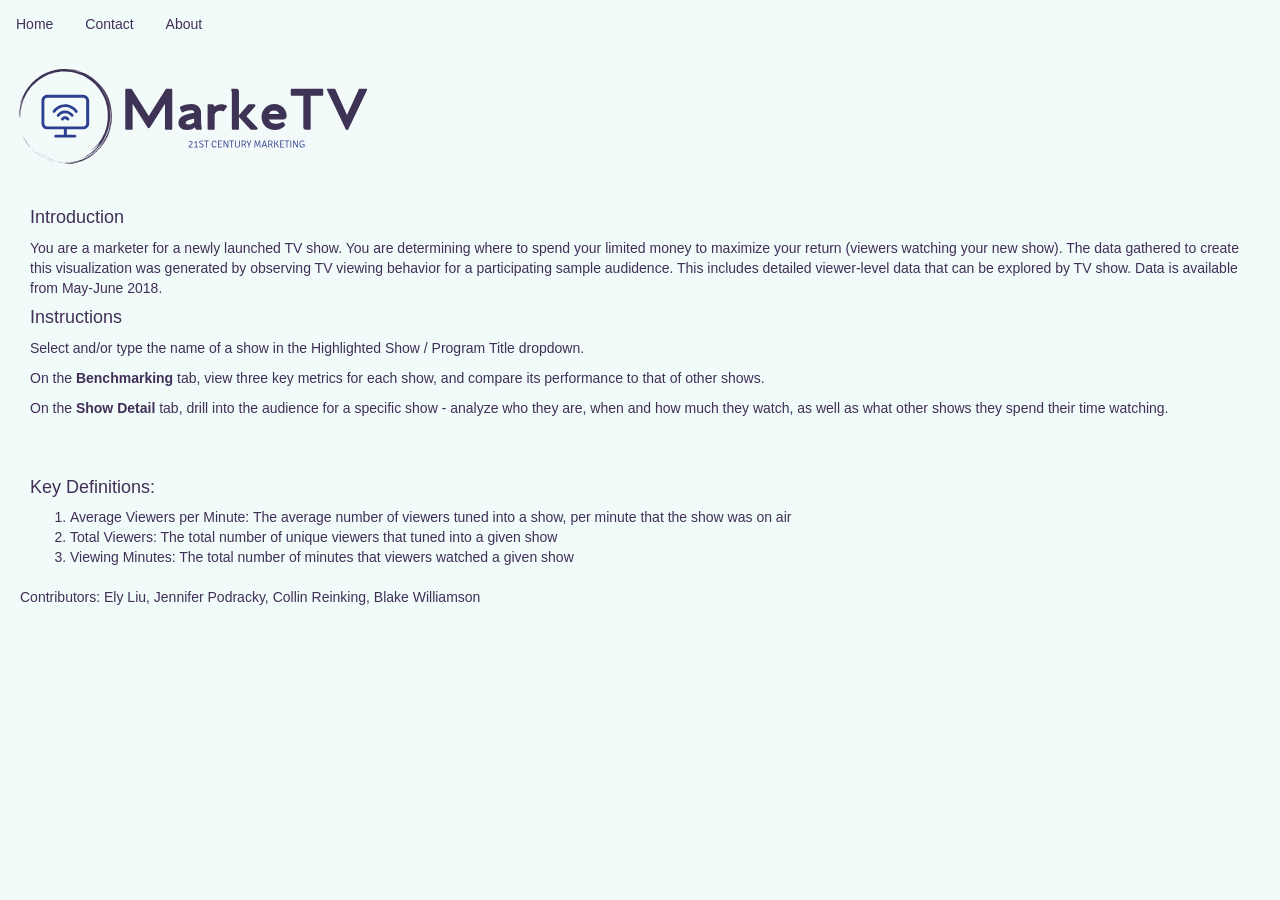
<file: website/index.html>
<!DOCTYPE html>
<html lang="en">
  <head>
    <meta charset="utf-8">
    <title>MarkeTV - Show Detail</title>
    <link rel="stylesheet" href="css/bootstrap.min.css">    
    <link rel="stylesheet" href="css/style.css">
  </head>
  <body>
	<ul> 
  		<li><a class="active" href="index.html">Home</a></li>
  		<li><a href="contact.html">Contact</a></li>
  		<li><a href="about.html">About</a></li>
	</ul>
    <div>
    	<p>	<img src="MarkeTV_3.png" alt="logo"> </p>
    <div>
    <div>
    	<h4>Introduction</h4>
    	<p>You are a marketer for a newly launched TV show.  You are determining where to spend your limited money to maximize your return (viewers watching your new show). The data gathered to create this visualization was generated by observing TV viewing behavior for a participating sample audidence.  This includes detailed viewer-level data that can be explored by TV show.  Data is available from May-June 2018.  </p>
    	<h4>Instructions</h4>
    	<p>Select and/or type the name of a show in the Highlighted Show / Program Title dropdown.</p>
    	<p>On the <strong>Benchmarking</strong> tab, view three key metrics for each show, and compare its performance to that of other shows.</p>
    	<p>On the <strong>Show Detail</strong> tab, drill into the audience for a specific show - analyze who they are, when and how much they watch, as well as what other shows they spend their time watching.</p>
    </div>
    <div class='tableauPlaceholder' id='viz1533584328205' style='position: relative'><noscript><a href='#'><img alt=' ' src='https:&#47;&#47;public.tableau.com&#47;static&#47;images&#47;w2&#47;w209showdetail_v2_1_0&#47;Benchmarking&#47;1_rss.png' style='border: none' /></a></noscript><object class='tableauViz'  style='display:none;'><param name='host_url' value='https%3A%2F%2Fpublic.tableau.com%2F' /> <param name='embed_code_version' value='3' /> <param name='site_root' value='' /><param name='name' value='w209showdetail_v2_1_0&#47;Benchmarking' /><param name='tabs' value='yes' /><param name='toolbar' value='no' /><param name='static_image' value='https:&#47;&#47;public.tableau.com&#47;static&#47;images&#47;w2&#47;w209showdetail_v2_1_0&#47;Benchmarking&#47;1.png' /> <param name='animate_transition' value='yes' /><param name='display_static_image' value='yes' /><param name='display_spinner' value='yes' /><param name='display_overlay' value='yes' /><param name='display_count' value='yes' /></object></div>                <script type='text/javascript'>                    var divElement = document.getElementById('viz1533584328205');                    var vizElement = divElement.getElementsByTagName('object')[0];                    vizElement.style.width='1000px';vizElement.style.height='823px';                    var scriptElement = document.createElement('script');                    scriptElement.src = 'https://public.tableau.com/javascripts/api/viz_v1.js';                    vizElement.parentNode.insertBefore(scriptElement, vizElement);                </script>
    
<div>
    <h4>Key Definitions:</h4>
    	<p>
    		<ol>
 				<li>Average Viewers per Minute: The average number of viewers tuned into a show, per minute that the show was on air</li> <br />
  				<li>Total Viewers: The total number of unique viewers that tuned into a given show</li> <br />
  				<li>Viewing Minutes: The total number of minutes that viewers watched a given show</li> <br />
			</ol>
    	</p>
 </div>  
    	<p>Contributors: Ely Liu, Jennifer Podracky, Collin Reinking, Blake Williamson</p>
    <!-- page content -->
  </body>
</html>
</file>
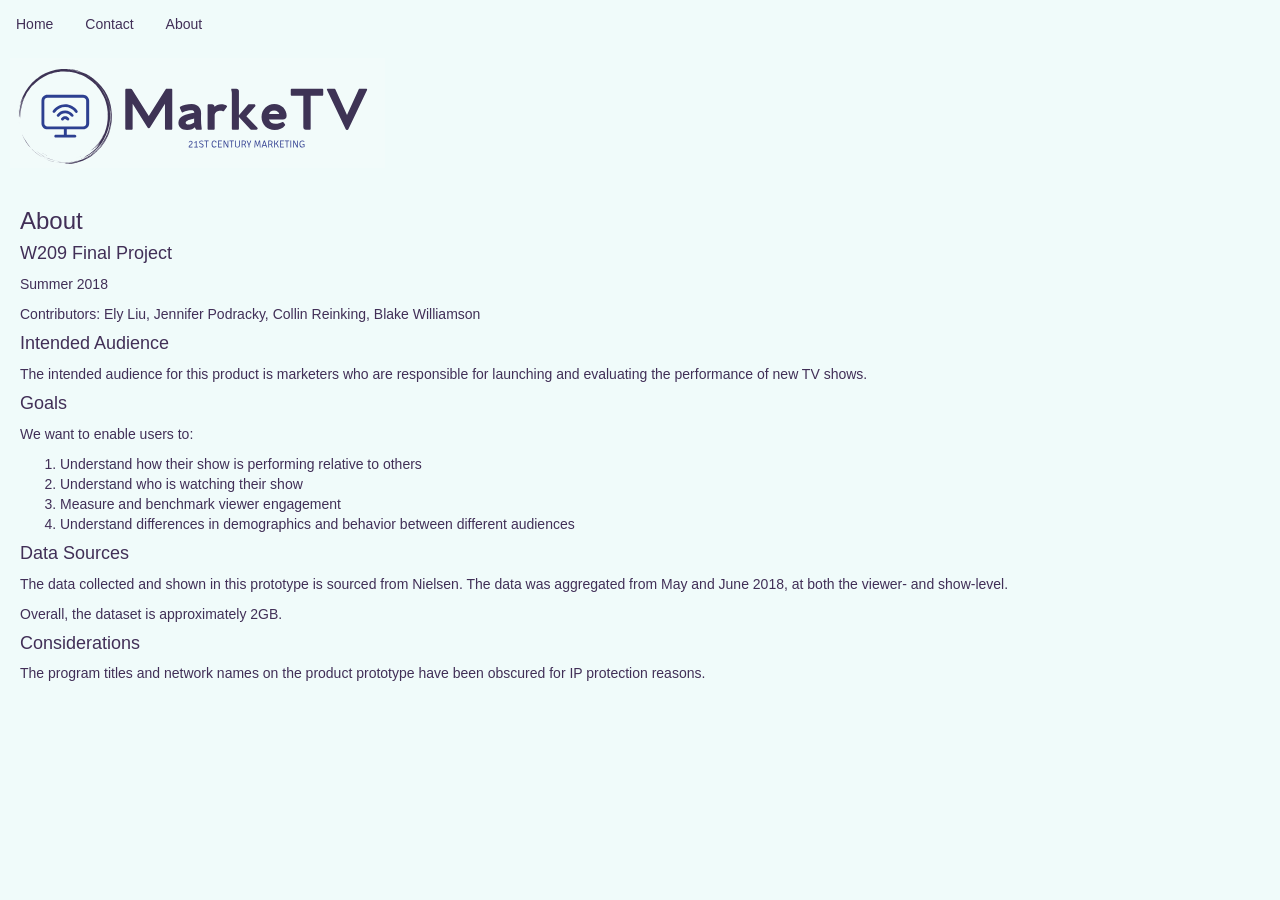
<file: website/about.html>
<!DOCTYPE html>
<html lang="en">
  <head>
    <meta charset="utf-8">
    <title>MarkeTV - Show Detail</title>
    <link rel="stylesheet" href="css/bootstrap.min.css">    
    <link rel="stylesheet" href="css/style.css">
  </head>
  <body>
    <ul> 
      <li><a href="index.html">Home</a></li>
      <li><a href="contact.html">Contact</a></li>
      <li><a class="active" href="about.html">About</a></li>
    </ul>
    <div>
    	<p>	<img src="MarkeTV_3.png" alt="logo"> </p>
    <div>
    	<h3>About</h3>
      <p></p>
    	<h4> W209 Final Project</h4>
      <p>Summer 2018</p>
    	<p>Contributors: Ely Liu, Jennifer Podracky, Collin Reinking, Blake Williamson</p>
    	<h4>Intended Audience</h4>
      <p>The intended audience for this product is marketers who are responsible for launching and evaluating the performance of new TV shows.</p>
      <h4>Goals</h4>
      <p>We want to enable users to:</p>
      <ol>
        <li>Understand how their show is performing relative to others</li> <br />
        <li>Understand who is watching their show</li> <br />
        <li>Measure and benchmark viewer engagement </li> <br />
        <li>Understand differences in demographics and behavior between different audiences</li> <br />
      </ol>  
    	<h4>Data Sources</h4>
      <p>The data collected and shown in this prototype is sourced from Nielsen. The data was aggregated from May and June 2018, at both the viewer- and show-level. </p>
      <p>Overall, the dataset is approximately 2GB.</p>
      <h4>Considerations</h4>
      <p>The program titles and network names on the product prototype have been obscured for IP protection reasons.</p>
    	
    <!-- page content -->
  </body>
</html>
</file>
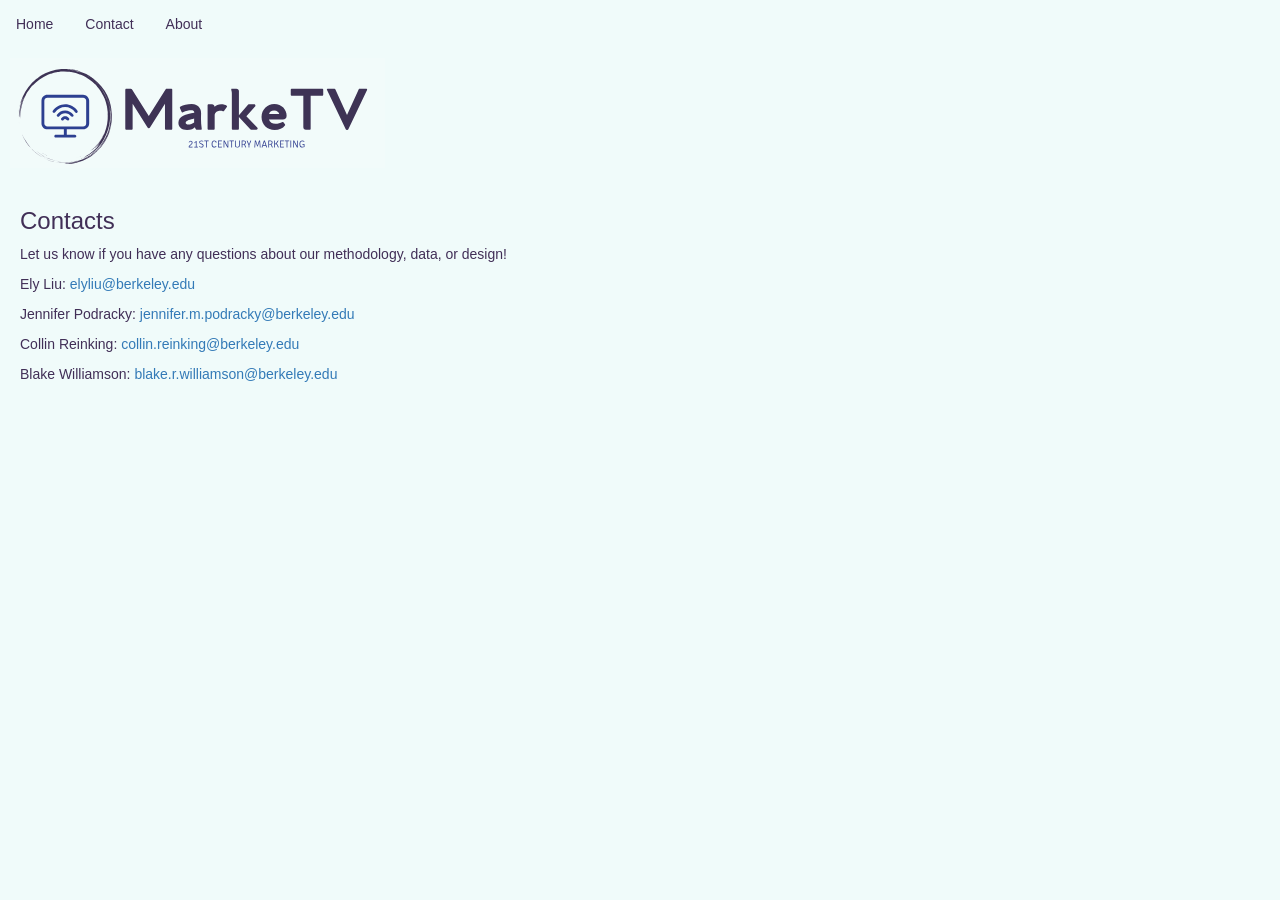
<file: website/contact.html>
<!DOCTYPE html>
<html lang="en">
  <head>
    <meta charset="utf-8">
    <title>MarkeTV - Show Detail</title>
    <link rel="stylesheet" href="css/bootstrap.min.css">    
    <link rel="stylesheet" href="css/style.css">
  </head>
  <body>
    <ul> 
      <li><a href="index.html">Home</a></li>
      <li><a class="active" href="contact.html">Contact</a></li>
      <li><a href="about.html">About</a></li>
  </ul>
    <div>
    	<p>	<img src="MarkeTV_3.png" alt="logo"> </p>
    <div>
    	<h3>Contacts</h3>
      <p></p>
      <p>Let us know if you have any questions about our methodology, data, or design!</p>

      <p>Ely Liu: <a href="mailto:elyliu@berkeley.edu">elyliu@berkeley.edu</a> </p>
      <p>Jennifer Podracky: <a href="mailto:jennifer.m.podracky@berkeley.edu">jennifer.m.podracky@berkeley.edu</a> </p>
      <p>Collin Reinking: <a href="mailto:collin.reinking@berkeley.edu">collin.reinking@berkeley.edu</a> </p>
      <p>Blake Williamson: <a href="mailto:blake.r.williamson@berkeley.edu">blake.r.williamson@berkeley.edu</a> </p>
    	
    <!-- page content -->
  </body>
</html>
</file>
<file: website/css/style.css>
div {
  padding: 10px;
}

text {
  fill: #412F57;
  font: 10px sans-serif;

}
body {
	color: #412F57;
	background-color: #F0FBFA;
	font-family: "Trebuchet MS", Helvetica, sans-serif;
}
p {
  fill: #412F57;
  font: 12px;

}

ul {
    list-style-type: none;
    margin: 0;
    padding: 0;
    overflow: hidden;
    background-color: #F0FBFA;
}

li {
    float: left;
}

li a {
    display: block;
    color: #412F57;
    text-align: center;
    padding: 14px 16px;
    text-decoration: none;
}

/* Change the link color to #111 (black) on hover */
li a:hover {
    background-color: #FFFFFF;
    color: #412F57;
}
</file>
